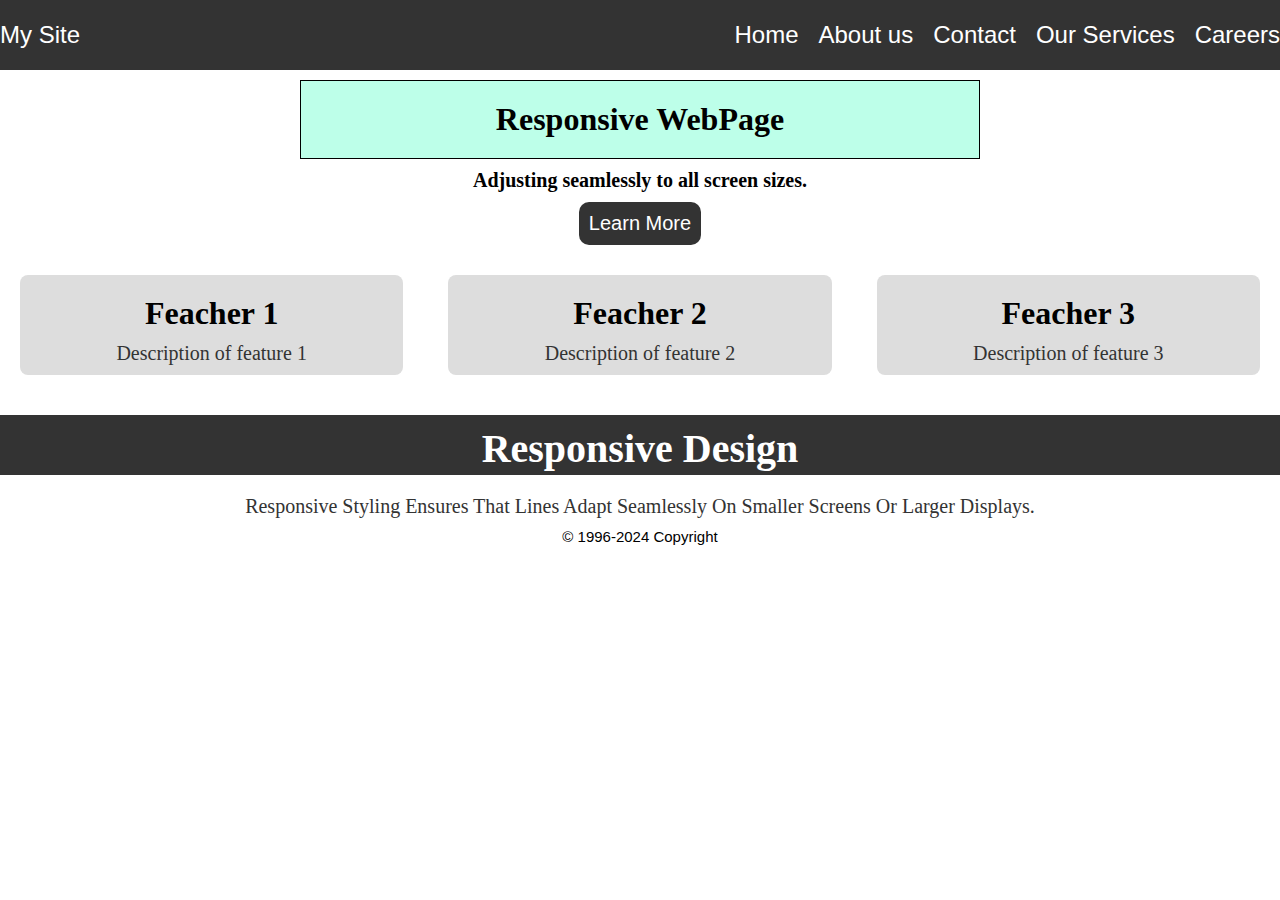
<file: index.html>
<!DOCTYPE html>
<html lang="en">
<head>
  <meta charset="UTF-8">
  <meta name="viewport" content="width=device-width, initial-scale=1.0">
  <link rel="stylesheet" href="./index.css">
  <title>Document</title>
</head>
<body>
  <header></header>
  <nav class="navbar">
    <div class="nav-logo">My Site</div>
  <ul class="nav-links">
    <li><a href="./index3.html">Home</a></li>
   <li><a href="./about.html">About us</a></li> 
   <li> <a href="./contact.html">Contact</a></li>
    <li><a href="./service.html"> Our Services</a></li>
    <li><a href="./career.html"> Careers</a></li>
  </ul>
</nav>
</header>
<main>
  <section  class="hero">
    <h1>Responsive WebPage</h1>
  </section>
   <section class="p-hero"> <p>Adjusting seamlessly to all screen sizes.</p>
    <button id="id2">Learn More</button>
  
   </section> 

  <section class="logo">
    <div class="section">
      <h1>Feacher 1</h1>
      <p>Description of feature 1</p>
    </div>
    <div  class="section">
      <h1>Feacher 2</h1>
      <p>Description of feature 2</p>
    </div>
    <div  class="section">
      <h1>Feacher 3</h1>
      <p>Description of feature 3</p>
    </div>
  </section>
</main>
<footer>
  <section class="footer" >
   <div class="footer-Design">
     <h1>Responsive Design</h1>
    </div>
    <div>
      <p class="gap">Responsive styling ensures that lines adapt seamlessly on smaller screens or larger displays.</p>
    </div>
    <div style="font-size: 15px; font-family: 'Franklin Gothic Medium', 'Arial Narrow', Arial, sans-serif; text-align: center;
    margin: 10px;">© 1996-2024 Copyright</div>
  </section>
</footer>

</body>
</html>
</file>
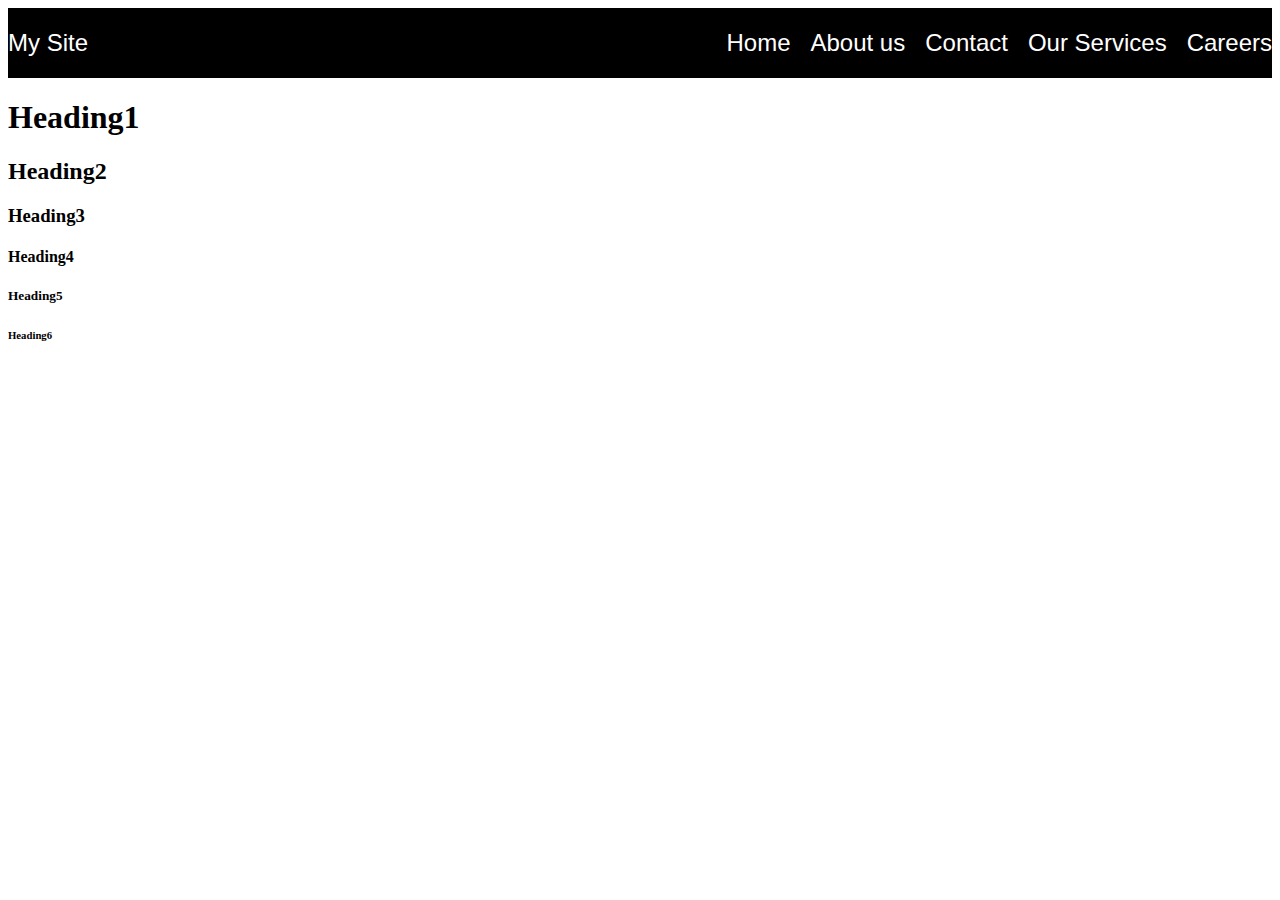
<file: contact.html>
<!DOCTYPE html>
<html lang="en">
<head>
  <meta charset="UTF-8">
  <meta name="viewport" content="width=device-width, initial-scale=1.0">
  <title>Document</title>
</head>
<style>
  .navbar{
    height: 70px;
    width: 100%;
    background-color: black;
    color: white;
    display: flex;
    justify-content: space-between;
    align-items: center;
  }
  .nav-logo{
    font-size: 24px;
    font-family: 'Franklin Gothic Medium', 'Arial Narrow', Arial, sans-serif;
   
    
  }
  .nav-links{
    font-size: 24px;
    font-family: 'Franklin Gothic Medium', 'Arial Narrow', Arial, sans-serif;
    display: flex;
    gap: 20px;
    list-style: none;
   
  }
  a{
    text-decoration: none;
    color: white;
    transition: 0.9s;
  }
  a:hover{
    text-decoration:underline;
    color:aqua;
    background-color: rgba(250, 235, 215, 0.486);
  
  }
</style>
<body>
  <nav class="navbar">
    <div class="nav-logo">My Site</div>
  <ul class="nav-links">
    <li><a href="/">Home</a></li>
   <li><a href="/">About us</a></li> 
   <li> <a href="/">Contact</a></li>
    <li><a href="/"> Our Services</a></li>
    <li><a href="/"> Careers</a></li>
  </ul>
  </nav>
  <h1>Heading1</h1>
  <h2>Heading2</h2>
  <h3>Heading3</h3>
  <h4>Heading4</h4>
  <h5>Heading5</h5>
  <h6>Heading6</h6>
</body>
</html>
</file>
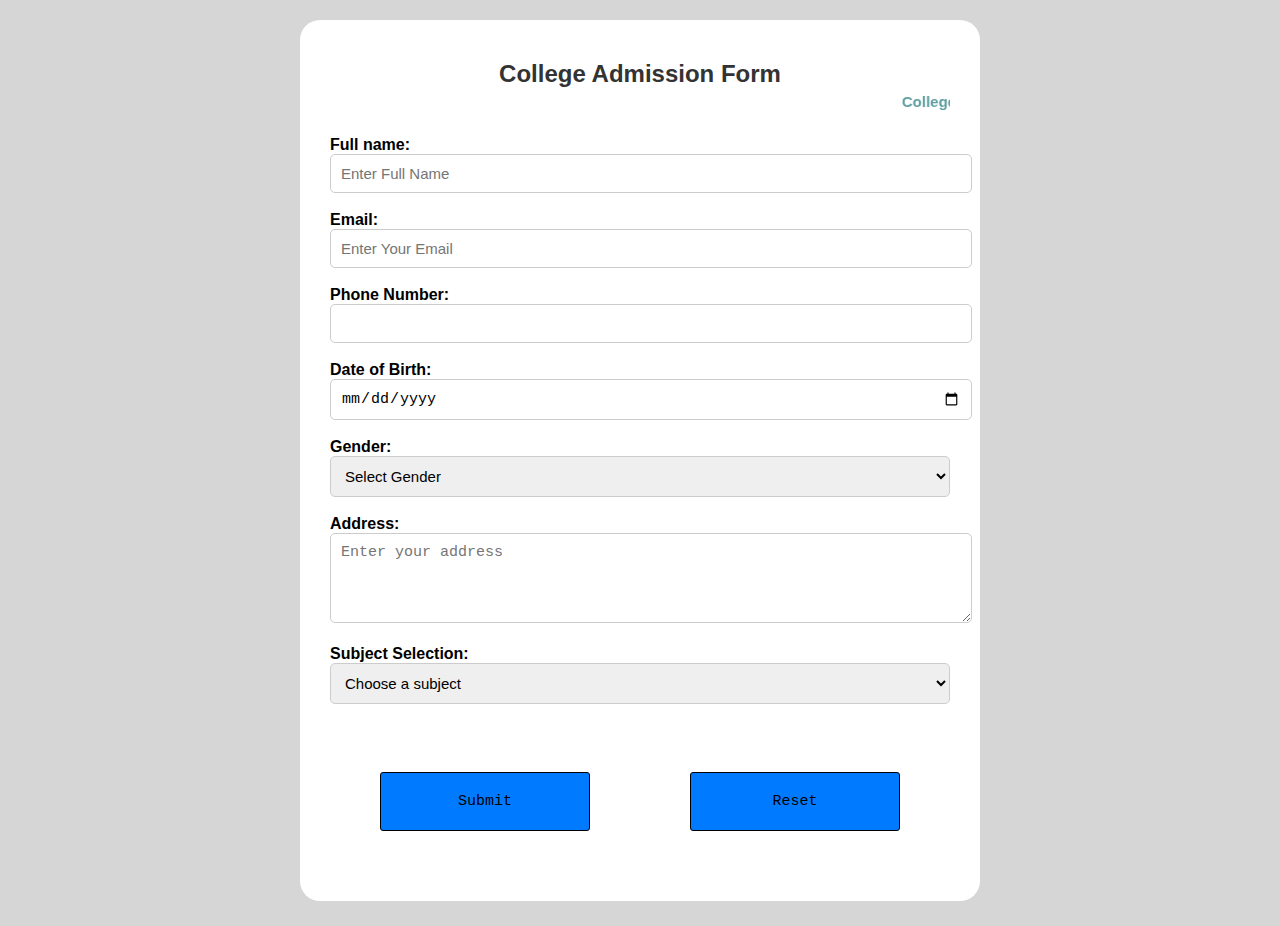
<file: index3.html>
<!DOCTYPE html>
<html lang="en">
<head>
    <meta charset="UTF-8">
    <meta name="viewport" content="width=device-width, initial-scale=1.0">
    <title>Admission Form</title>
    <link rel="stylesheet" href="./style.css">
</head>
<body>
    <div class="container">
        <h2>College Admission Form 
            <marquee>College form for ICS Students</marquee>
        </h2>
        <!-- Form -->
        <form action="/action-page.php">
            <!-- Full Name -->
            <label for="name">Full name:</label>
                <input type="text" id="fname" name="fname"  placeholder="Enter Full Name" required> 
                <br>
                <br>
                <!-- Email -->
                <label for="email">Email:</label>
                <input type="text" id="email" name="email"  placeholder="Enter Your Email" required> 
                <br>
                <br>
                <!-- Phone no. -->
                <label for="phone">Phone Number:</label>
                <input type="tel" id="phone" name="phone"   required> 
                <br>
                <br>
                <!-- DOB -->
                <label for="dob">Date of Birth:</label>
                <input type="date" id="dob" name="dob" required>
                <br>
                <br>
                <!-- Gender -->
               <label for="gender">Gender:</label>
            <select id="gender" name="gender" required>
        <option value="Select Gender">Select Gender </option> 
            <option value="Male">Male</option>
            <option value="Female">Female</option>
            </select>
            <br>
            <br>
            <!-- address -->
            <label for="Address">Address:</label>
        <textarea type="text" id="address" name="address" rows="4" placeholder="Enter your address"></textarea>
        <br>
        <br>
        <!-- subjects -->
        <label for="Subject Selection">Subject Selection:
            <label>
                <select id="Subject" name="Subject" required>
                   <option value="Choose a subject">Choose a subject</option>
                    <option value="Physics">Physics</option>
                    <option value="Statics">Statics</option>
                    <option value="Economics">Economics</option>
                    <option value="Computer science">Computer Science</option>
                </select>
                <br>
                 <br>
               <!-- button -->
                <div class="Button-container">
                   <button type="submit" id="id1">Submit</button>
                   <button type="reset" id="id2">Reset</button>
                </div>
            </form>
            </div>
</body>
</html>
</file>
<file: index.css>
* {
  margin: 0;
  padding: 0;
}
/* HEADER */
/* } navbar */
.navbar {
  height: 70px;
  width: 100%;
  background: #333;
  color: #fff;
  display: flex;
  justify-content: space-between;
  align-items: center;
}
/* logo */
.nav-logo {
  font-size: 24px;
  font-family: "Franklin Gothic Medium", "Arial Narrow", Arial, sans-serif;
}
/* links */
.nav-links {
  font-size: 24px;
  font-family: "Franklin Gothic Medium", "Arial Narrow", Arial, sans-serif;
  display: flex;
  gap: 20px;
  list-style: none;
}
/* a tag */
a {
  text-decoration: none;
  color: white;
  transition: 0.9s;
}
/* a:hover */
a:hover {
  text-decoration: underline;
  color: aqua;
  background-color: rgba(250, 235, 215, 0.486);
}
/* MAIN */
/* hero */
.hero {
  font-family: cursive;
  border: 1px solid black;
  background-color: rgba(127, 255, 212, 0.514);
  padding: 20px 30px;
  margin: 10px 300px;
  text-align: center; 
}
/* p-hero */
.p-hero {
  font-size: 20px;
  font-weight: bold;
  text-align: center;
}
/* button */
#id2 {
  background: #333;
  color: #fff;
  margin: 30px;
  border: none;
  cursor: pointer;
  font-size: 20px;
  padding: 10px;
  margin: 10px;
  border-radius: 10px;
}
/* section */
.section {
  height: 60px;
  width: 600px;
  background-color: #ddd;
  padding: 20px;
  margin: 20px 20px;
  text-align: center;
  border-radius: 8px;
}
/* section logo */
.logo {
  display: flex;
  justify-content: space-evenly;
  align-items: center;
  gap: 5px;
}
/* logo paragraph */
.logo p {
  font-size: 20px;
  margin: 10px;
  color: #333;
}
/* FOOTER */
.footer-Design {
  font-size: 20px;
  background: #333;
  color: #fff;
  padding: 10px;
  text-align: center;
  height: 40px;
  margin: 20px 0px;
}
.gap {
  font-size: 20px;
  font-family: Cambria, Cochin, Georgia, Times, "Times New Roman", serif;
  text-align: center;
  margin: 2px;
  text-transform: capitalize;
  color: #333;
}
/* Media query for small screens (max-width: 480px) */
@media screen and (max-width: 480px) and (min-width: 1200px) {
  .nav-links {
    display: none;
    flex-direction: column;
  }
  .nav-links.active {
    display: flex;
  }
  #id2{
    display: block;
  }
}

/* Media query for very small screens (max-width: 320px) */
@media screen and (max-width: 400px) {
  .navbar {
    height: 20px;
    width: 100%;
    background: #333333;
    color: white;
    display: flex;
    justify-content: space-between;
    align-items: center;
  }

  .nav-logo {
    padding-left: 5px;
    font-size: 10px;
    font-family: "Franklin Gothic Medium", "Arial Narrow", Arial, sans-serif;
  }

  .nav-links {
    font-size: 10px;
    font-family:'Franklin Gothic Medium', 'Arial Narrow', Arial, sans-serif;}

  .hero {
    font-family: cursive;
  border: 1px solid black;
  background-color: rgba(127, 255, 212, 0.514);
  text-align: center; 
 padding: 5px;
 margin: 5px;
  }

  .p-hero {
    font-size: 10px;
    font-weight: bold;
    text-align: center;
  }

  #id2 {
    background: #333;
    color: #fff;
    border: none;
    cursor: pointer;
    font-size: 10px;
    padding: 5px;
    margin: 5px;
    border-radius: 10px;
  }

  .section {
    height: 60px;
    width: 80px;
    background-color: #ddd;
    padding: 5px;
    margin: 5px 5px;
    text-align: center;
    border-radius: 1px;
  }

  .logo {
    display: flex;
    justify-content: space-evenly;
    align-items: center;
    gap: 1px;
  }

  .logo p {
    font-size: 5px;
    margin: 0.3px;
    color: #333;
  }

  .footer-Design {
    font-size: 10px;
    background: #333;
    color: #fff;
    padding: 5px;
    text-align: center;
    height: 10px;
    margin: 10px 0px;
  }

  .gap {
    font-size: 10px;
    font-family: Cambria, Cochin, Georgia, Times, "Times New Roman", serif;
    text-align: center;
    margin: 1px;
    text-transform: capitalize;
    color: #333;
  }
}
@media screen and (max-width: 500px) {
  .navbar {
    height: 20px;
    width: 100%;
    background: #333333;
    color: white;
    display: flex;
    justify-content: space-between;
    align-items: center;
  }

  .nav-logo {
    padding-left: 5px;
    font-size: 10px;
    font-family: "Franklin Gothic Medium", "Arial Narrow", Arial, sans-serif;
  }

  .nav-links {
    font-size: 10px;
    font-family:'Franklin Gothic Medium', 'Arial Narrow', Arial, sans-serif;}

  .hero {
    font-family: cursive;
  border: 1px solid black;
  background-color: rgba(127, 255, 212, 0.514);
  text-align: center; 
 padding: 5px;
 margin: 5px;
  }

  .p-hero {
    font-size: 10px;
    font-weight: bold;
    text-align: center;
  }

  #id2 {
    background: #333;
    color: #fff;
    border: none;
    cursor: pointer;
    font-size: 10px;
    padding: 5px;
    margin: 5px;
    border-radius: 10px;
  }

  .section {
    height: 60px;
    width: 80px;
    background-color: #ddd;
    padding: 5px;
    margin: 5px 5px;
    text-align: center;
    border-radius: 1px;
  }

  .logo {
    display: flex;
    justify-content: space-evenly;
    align-items: center;
    gap: 1px;
  }

  .logo p {
    font-size: 5px;
    margin: 0.3px;
    color: #333;
  }

  .footer-Design {
    font-size: 10px;
    background: #333;
    color: #fff;
    padding: 5px;
    text-align: center;
    height: 10px;
    margin: 10px 0px;
  }

  .gap {
    font-size: 10px;
    font-family: Cambria, Cochin, Georgia, Times, "Times New Roman", serif;
    text-align: center;
    margin: 1px;
    text-transform: capitalize;
    color: #333;
  }
}
@media screen and (max-width: 700px) {
  .navbar {
    height: 20px;
    width: 100%;
    background: #333333;
    color: white;
    display: flex;
    justify-content: space-between;
    align-items: center;
  }

  .nav-logo {
    padding-left: 5px;
    font-size: 10px;
    font-family: "Franklin Gothic Medium", "Arial Narrow", Arial, sans-serif;
  }

  .nav-links {
    font-size: 10px;
    font-family:'Franklin Gothic Medium', 'Arial Narrow', Arial, sans-serif;}

  .hero {
    font-family: cursive;
  border: 1px solid black;
  background-color: rgba(127, 255, 212, 0.514);
  text-align: center; 
 padding: 5px;
 margin: 5px;
  }

  .p-hero {
    font-size: 10px;
    font-weight: bold;
    text-align: center;
  }

  #id2 {
    background: #333;
    color: #fff;
    border: none;
    cursor: pointer;
    font-size: 10px;
    padding: 5px;
    margin: 5px;
    border-radius: 10px;
  }

  .section {
    height: 60px;
    width: 80px;
    background-color: #ddd;
    padding: 5px;
    margin: 5px 5px;
    text-align: center;
    border-radius: 1px;
  }

  .logo {
    display: flex;
    justify-content: space-evenly;
    align-items: center;
    gap: 1px;
  }

  .logo p {
    font-size: 5px;
    margin: 0.3px;
    color: #333;
  }

  .footer-Design {
    font-size: 10px;
    background: #333;
    color: #fff;
    padding: 5px;
    text-align: center;
    height: 10px;
    margin: 10px 0px;
  }

  .gap {
    font-size: 10px;
    font-family: Cambria, Cochin, Georgia, Times, "Times New Roman", serif;
    text-align: center;
    margin: 1px;
    text-transform: capitalize;
    color: #333;
  }
}
</file>
<file: style.css>
body{
    background-color:#cccc;
    font-family: Arial, Helvetica, sans-serif;
    margin: 0;
    padding: 0;
    display: flex;
    justify-content: center;
    align-items: center;
}
.container{
    width: 100%;
    padding: 20px 30px;
    margin: 20px 300px;
    background-color: #ffffff;
    border-radius: 20px;
    
}
h2{
    font-family: Arial, Helvetica, sans-serif;
    text-align: center;
    color:#333 ;
}
marquee{
    font-size: 15px;
    color:cadetblue;
}
label{
    font-weight:bold;
}
input, textarea, select{
    padding: 10px;
    border: 1px solid #ccc;
    border-radius: 5px;
    font-size: 15px;
    width: 100%;
}
button{
    width: 100%;
    color: black;
    background-color: #007bff;
    padding: 20px 30px;
    border: none;
    border-radius: 3px;
    font-size: 15px;
    font-family:'Courier New', Courier, monospace;
}
button:hover{
    background-color:#0056b3 ;
}
.Button-container{
   display: flex;
justify-content: center;
}
#id1{
    border: 1px solid black;
    margin: 50px;
}
#id2{
    border: 1px solid black;
    margin: 50px;
}
@media screen and (max-width:480px) and (min-width:1200px) {
    .container{
        width: 50%;
        padding: 20px 20px;
        margin: 20px 20px;
        background-color: #ffffff;
        border-radius: 20px;
        
    }
    h2{
        font-family: Arial, Helvetica, sans-serif;
        text-align: center;
        color:#333 ;
    }
    marquee{
        font-size: 20px;
        color:cadetblue;
    }
    label{
        font-weight:bold;
    }
    input, textarea, select{
        padding: 10px;
        border: 1px solid #ccc;
        border-radius: 5px;
        font-size: 20px;
        width: 50%;
    }
    button{
        width: 50%;
        color: black;
        background-color: #007bff;
        padding: 20px 20px;
        border: none;
        border-radius: 3px;
        font-size: 20px;
        font-family:'Courier New', Courier, monospace;
    }
    button:hover{
        background-color:#0056b3 ;
    }
    .Button-container{  display: flex;
        justify-content: center;
        }
        #id1{
            border: 1px solid black;
            margin: 10px;
        }
        #id2{
            border: 1px solid black;
            margin: 10px;}
}
@media screen and (max-width:320px)  {
    .container{
        width: 80%;
        padding: 10px 10px;
        margin: 10px 10px;
        background-color: #ffffff;
        border-radius: 20px;
        
    }
    h2{
        font-family: Arial, Helvetica, sans-serif;
        text-align: center;
        color:#333 ;
    }
    marquee{
        font-size: 15px;
        color:cadetblue;
    }
    label{
        font-weight:bold;
    }
    input, textarea, select{
        padding: 5px;
        border: 1px solid #ccc;
        border-radius: 5px;
        font-size: 15px;
        width: 50%;
    }
    button{
        width: 50%;
        color: black;
        background-color: #007bff;
        padding: 10px 10px;
        border: none;
        border-radius: 3px;
        font-size: 10px;
        font-family:'Courier New', Courier, monospace;
    }
    button:hover{
        background-color:#0056b3 ;
    }
    .Button-container{  display: flex;
        justify-content: center;
        }
        #id1{
            border: 1px solid black;
            margin: 10px;
        }
        #id2{
            border: 1px solid black;
            margin: 10px;}
}
@media screen and (max-width:500px) {
    .container{
        width: 80%;
        padding: 10px 10px;
        margin: 10px 10px;
        background-color: #ffffff;
        border-radius: 20px;
        
    }
    h2{
        font-family: Arial, Helvetica, sans-serif;
        text-align: center;
        color:#333 ;
    }
    marquee{
        font-size: 15px;
        color:cadetblue;
    }
    label{
        font-weight:bold;
    }
    input, textarea, select{
        padding: 5px;
        border: 1px solid #ccc;
        border-radius: 5px;
        font-size: 15px;
        width: 50%;
    }
    button{
        width: 50%;
        color: black;
        background-color: #007bff;
        padding: 10px 10px;
        border: none;
        border-radius: 3px;
        font-size: 10px;
        font-family:'Courier New', Courier, monospace;
    }
    button:hover{
        background-color:#0056b3 ;
    }
    .Button-container{  display: flex;
        justify-content: center;
        }
        #id1{
            border: 1px solid black;
            margin: 10px;
        }
        #id2{
            border: 1px solid black;
            margin: 10px;}
}
</file>
